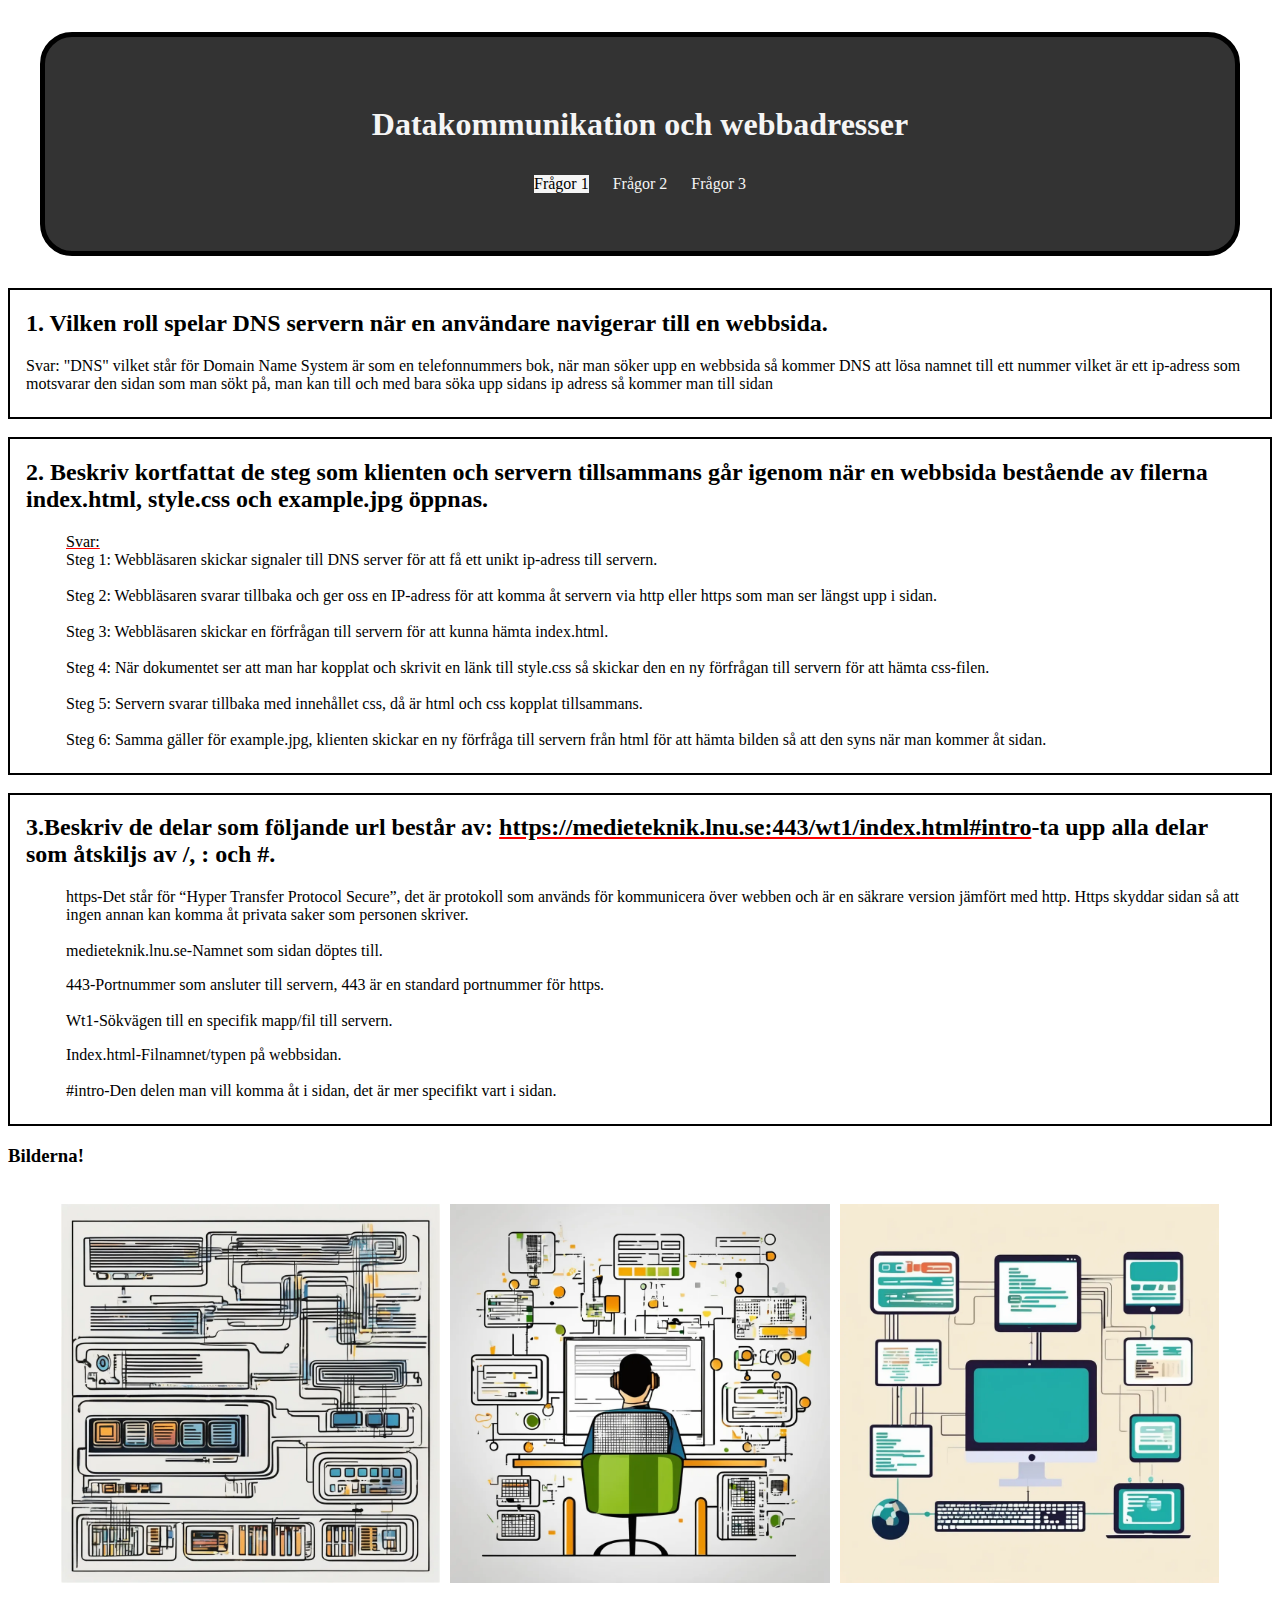
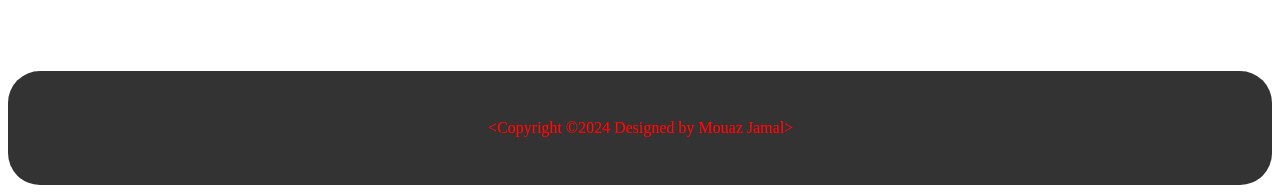
<file: index.html>
<!DOCTYPE html>
<html lang="en">

<head>
    <meta charset="UTF-8">
    <meta name="viewport" content="width=device-width, initial-scale=1.0">
    <title>Document</title>
    <link rel="stylesheet" href="main.css">
</head>

<body>
    <header>
        <h1>Datakommunikation och webbadresser</h1>
        <nav>
            <ul>
                <li><a href="index.html" class="active">Frågor 1</a></li>

                <li><a href="index2.html">Frågor 2</a></li>

                <li><a href="index3.html">Frågor 3</a></li>
            </ul>
        </nav>
    </header>
    <main>
        <section class="text1">
        <h2>1. Vilken roll spelar DNS servern när en användare navigerar till en webbsida.</h2>

        <p>Svar: "DNS" vilket står för Domain Name System är som en telefonnummers bok, när man söker upp en webbsida så kommer DNS att lösa namnet till ett nummer vilket är ett ip-adress som motsvarar den sidan som man sökt på, man kan till och med bara söka upp sidans ip adress så kommer man till sidan</p>
    </section>
    <br>
        
    <section class="text2">
        <h2>2. Beskriv kortfattat de steg som klienten och servern tillsammans går igenom när en webbsida bestående av filerna index.html, style.css och example.jpg öppnas.</h2>

         
            <ul id="list2">
                <li>
              <span>Svar:</span> </li>
              <li>Steg 1: Webbläsaren skickar signaler till DNS server för att få ett unikt ip-adress till servern.
            </li>
            <br>

              <li>Steg 2: Webbläsaren svarar tillbaka och ger oss en IP-adress för att komma åt servern via http eller https som man ser längst upp i sidan.</li>
              <br>

              <li>Steg 3: Webbläsaren skickar en förfrågan till servern för att kunna hämta index.html.</li>
              <br>

              <li>Steg 4: När dokumentet ser att man har kopplat och skrivit en länk till style.css så skickar den en ny förfrågan till servern för att hämta css-filen.
            </li>
            <br>

            <li>Steg 5: Servern svarar tillbaka med innehållet css, då är html och css kopplat tillsammans.</li>
            <br>

            <li>Steg 6: Samma gäller för example.jpg, klienten skickar en ny förfråga till servern från html för att hämta bilden så att den syns när man kommer åt sidan.</li>
            </ul>
        
    </section>
    <br>

    <section class="text3">
    <h2>3.Beskriv de delar som följande url består av:
        <span>https://medieteknik.lnu.se:443/wt1/index.html#intro</span>-ta upp alla delar som åtskiljs av /, : och #.
        </h2>
        <ul id="list3">
            <li>https-Det står för “Hyper Transfer Protocol Secure”, det är protokoll som används för kommunicera över webben och är en säkrare version jämfört med http. Https skyddar sidan så att ingen annan kan komma åt privata saker som personen skriver.
            </li>
            <br>
        
        <li>medieteknik.lnu.se-Namnet som sidan döptes till.</p></li>
        <li>443-Portnummer som ansluter till servern, 443 är en standard portnummer för https.</li>
            <br>
        <li>Wt1-Sökvägen till en specifik mapp/fil till servern.</p></li>
        <li>Index.html-Filnamnet/typen på webbsidan.</li>
            <br>
        <li>#intro-Den delen man vill komma åt i sidan, det är mer specifikt vart i sidan.</li>
    </ul>

    </section>
    <h3>Bilderna!</h3>
    <br>
    <div class="image-container">
    <img src="pixlr-image-generator-89193260-9883-4125-9d93-d4db329e850d.png" alt="" height="400" width="400">
    <img src="2pixlr-image-generator-c4c12ae2-6adc-41b0-b419-cec70c7dd8b8.png" alt="" height="400" width="400">
    <img src="pixlr-image-generator-e888e9f8-ce87-4539-9597-13f2eccef000f0.png" alt="" height="400" width="400">
</div>  
<br>
<br>
<br>
<br> 
<ul></ul>
    </main>
    <footer>
        <div id="copy" title="copyright">
      <p>&lt;Copyright &copy;2024 Designed by Mouaz Jamal&gt;</p>
    </div>
    </footer>

</body>


</html>
</file>
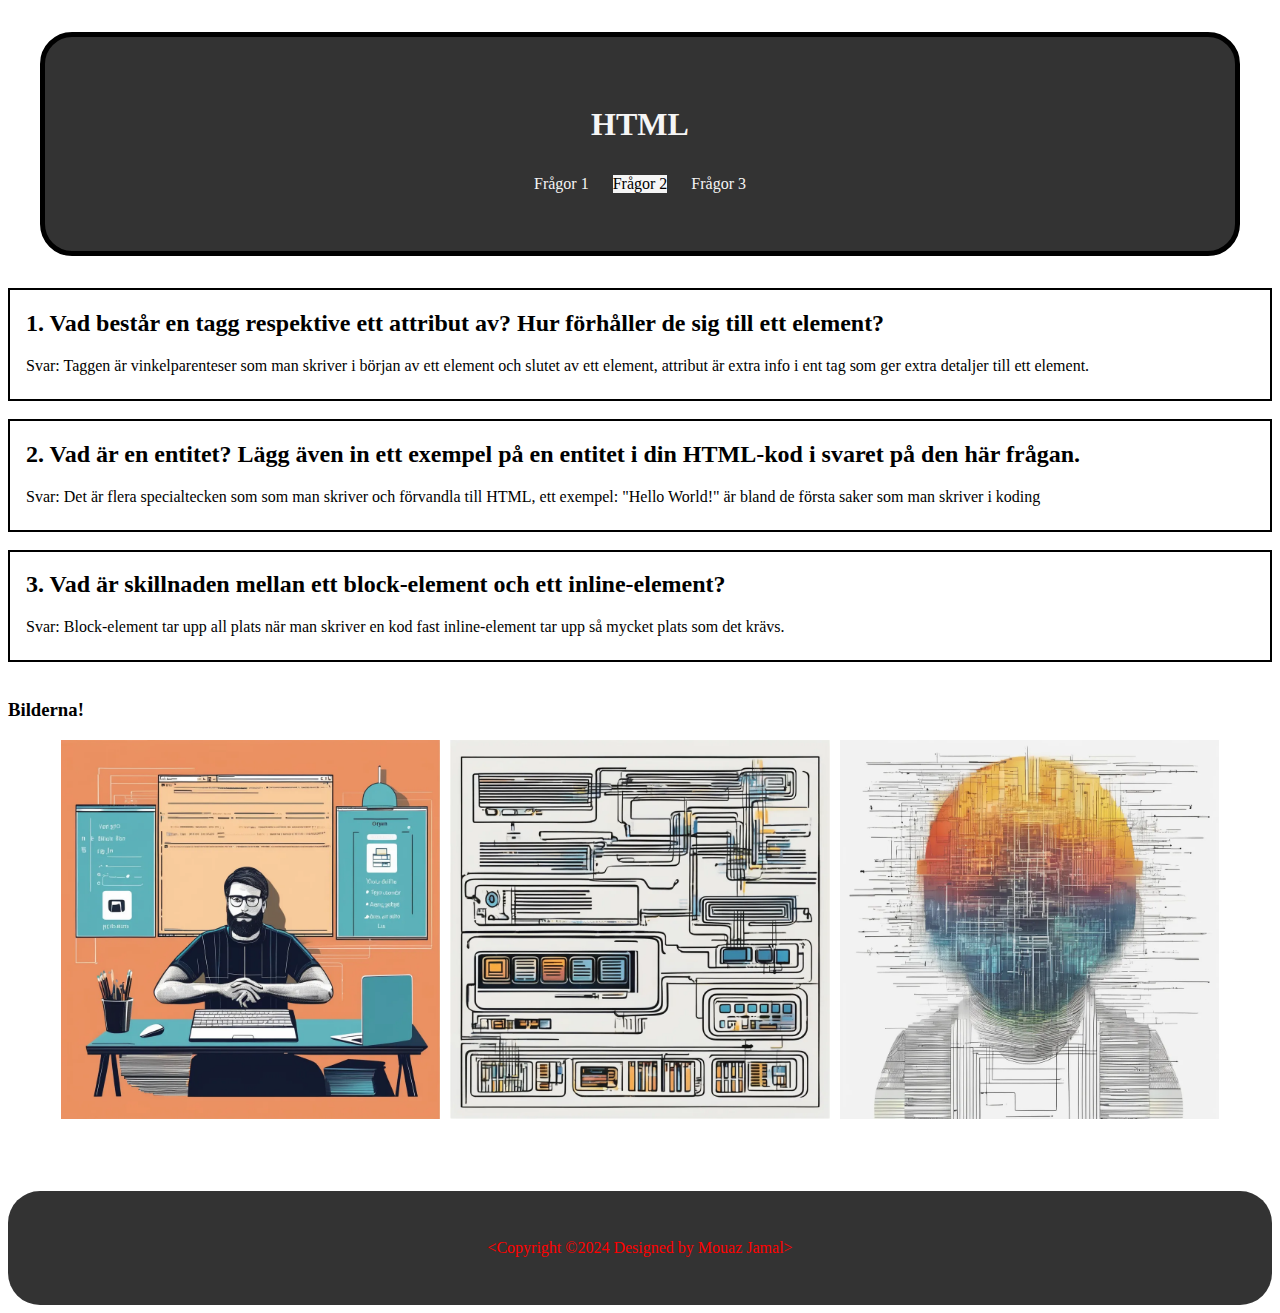
<file: index2.html>
<!DOCTYPE html>
<html lang="en">

<head>
    <meta charset="UTF-8">
    <meta name="viewport" content="width=device-width, initial-scale=1.0">
    <title>Document</title>
    <link rel="stylesheet" href="main.css">
</head>

<body>
    <header>
        <h1>HTML</h1>
        <nav>
            <ul>
                <li><a href="index.html">Frågor 1</a></li>

                <li><a href="index2.html" class="active">Frågor 2</a></li>

                <li><a href="index3.html">Frågor 3</a></li>
            </ul>
        </nav>
    </header>
    <main>
        <section class="text1">
            <h2>1. Vad består en tagg respektive ett attribut av? Hur förhåller de sig till ett element?
            </h2>
            <p>Svar: Taggen är vinkelparenteser som man skriver i början av ett element och slutet av ett element, attribut är extra info i ent tag som ger extra detaljer till ett element.
            </p>
        </section>
        <br>
        <section class="text2">
            <h2>2. Vad är en entitet? Lägg även in ett exempel på en entitet i din HTML-kod i svaret på den här frågan.
            </h2>
            <p>Svar: Det är flera specialtecken som som man skriver och förvandla till HTML, ett exempel: &quot;Hello World!&quot; är bland de första saker som man skriver i koding</p>
        </section>
        <br>

        <section class="text3">
            <h2>3. Vad är skillnaden mellan ett block-element och ett inline-element?
            </h2>
            <p>Svar: Block-element tar upp all plats när man skriver en kod fast inline-element tar upp så mycket plats som det krävs.
            </p>
        </section>
        <br>
        <section>
<h3>Bilderna!</h3>
            <div class="image-container">
<img src="4pixlr-image-generator-5d7a90aa-1335-436d-ba90-78bc30084b2a.png" alt="">
<img src="5pixlr-image-generator-89193260-9883-4125-9d93-d4db329e850d.png" alt="">
<img src="6pixlr-image-generator-94551526-d06d-41bd-87bc-bc872e26365b.png" alt="">
            </div>
        </section>
    </main>
    <br>
    <br>
    <br>
    <br>
    <footer>
        <div id="copy" title="copyright">
            <p>&lt;Copyright &copy;2024 Designed by Mouaz Jamal&gt;</p>
        </div>
    </footer>


    


</body>

</html>
</file>
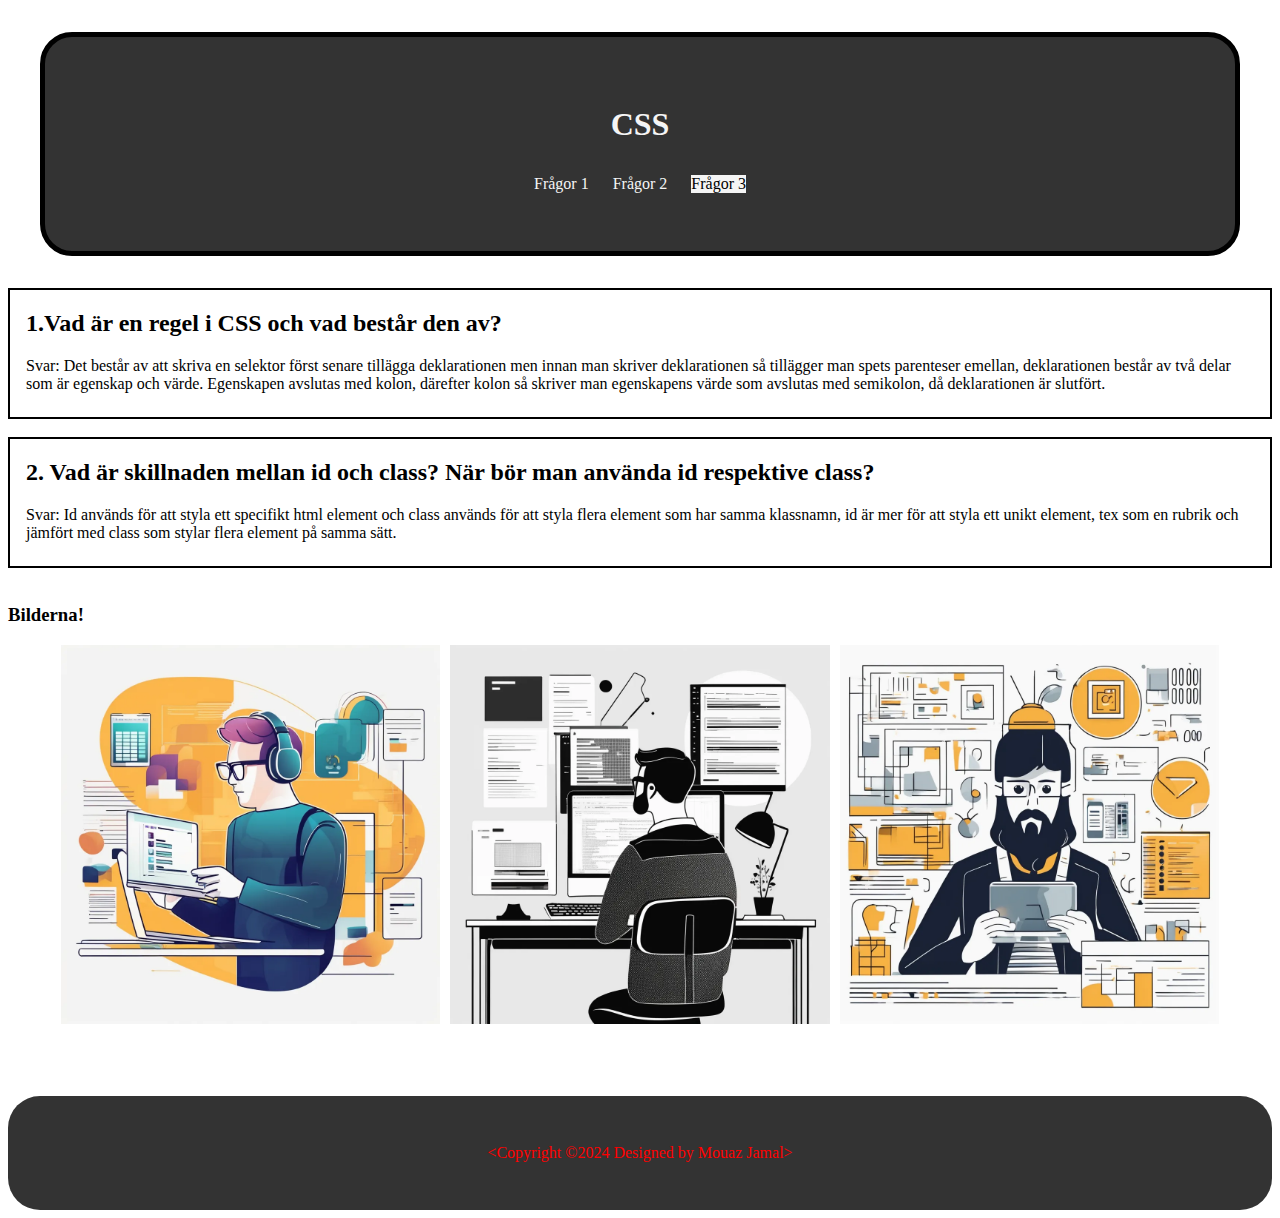
<file: index3.html>
<!DOCTYPE html>
<html lang="en">

<head>
    <meta charset="UTF-8">
    <meta name="viewport" content="width=device-width, initial-scale=1.0">
    <title>Document</title>
    <link rel="stylesheet" href="main.css">
</head>

<body>
    <header>
        <h1>CSS</h1>
        <nav>
            <ul>
                <li><a href="index.html">Frågor 1</a></li>

                <li><a href="index2.html">Frågor 2</a></li>

                <li><a href="index3.html" class="active">Frågor 3</a></li>
            </ul>
        </nav>
    </header>
    <main>
        <section class="text1">
            <h2>1.Vad är en regel i CSS och vad består den av?
            </h2>
            <p>Svar: Det består av att skriva en selektor först senare tillägga deklarationen men innan man skriver deklarationen så tillägger man spets parenteser emellan, deklarationen består av två delar som är egenskap och värde. Egenskapen avslutas med kolon, därefter kolon så skriver man egenskapens värde som avslutas med semikolon, då deklarationen är slutfört.
            </p>
        </section>
        <br>
        <section class="text2">
            <h2>2. Vad är skillnaden mellan id och class? När bör man använda id respektive class?</h2>

            <p>Svar: Id används för att styla ett specifikt html element och class används för att styla flera element som har samma klassnamn, id är mer för att styla ett unikt element, tex som en rubrik och jämfört med class som stylar flera element på samma sätt.
            </p>
        </section>
        <br>
        <section>
            <h3>Bilderna!</h3>
            <div class="image-container">
<img src="7pixlr-image-generator-0e7a9c50-f5de-4ec1-9545-3e2b5041b6ff.png" alt="">
<img src="8pixlr-image-generator-835b4d5c-221a-4b86-ba3c-aab1d88a363e.png" alt="">
<img src="9pixlr-image-generator-f2b5bcb1-45df-4a3a-b5d0-4492be37ab23.png" alt="">
            </div>
        </section>
    </main>
    <br>
    <br>
    <br>
    <br>
    <footer>
        <div id="copy" title="copyright">
            <p>&lt;Copyright &copy;2024 Designed by Mouaz Jamal&gt;</p>
        </div>
    </footer>

    


</body>

</html>
</file>
<file: main.css>
header {
    background-color: #333;
    color: whitesmoke;
    padding-top: 3rem;
    padding-bottom: 3rem;
    margin: 2rem;
    border-radius: 2rem;
    text-align: center;
    border-top: 5px solid black;
    border-right: 5px solid black;
    border-bottom: 5px solid black;
    border-left: 5px solid black;
}

nav a {
    text-decoration: none;
    color: whitesmoke;
    display: block;
    
    
}

nav ul {
    list-style: none;
    padding: 0;
    margin: 0;
    text-align: center;
    text-decoration: none;
    
 
}

nav ul li {
   
    text-decoration: none;
    padding: 10px 10px;
    display: inline-block;
  
}

nav ul li a:hover, nav ul li a.active {
    background-color: whitesmoke;
    color: black;
    
  
    
   
}

.text1 {
    border: 2px solid black;
    padding-left: 1rem;
    padding-right: 1rem;
    padding-bottom: 0.5rem;
    margin: auto;
}

span {
text-decoration: underline red;
}

.text2 {
    border: 2px solid black;
    padding-left: 1rem;
    padding-right: 1rem;
    padding-bottom: 0.5rem;
    margin: auto;   
}

#list2 {
    list-style-type: none;
}

.text3 {
    border: 2px solid black;
    padding-left: 1rem;
    padding-right: 1rem;
    padding-bottom: 0.5rem;
    margin: auto;
}

#list3 {
    list-style-type: none;
}

.image-container {
    display: flex;
    justify-content: center;
    gap: 10px;
}

.image-container img {
    max-width: 100%;
    width: 30%;
    height: 30%;
}

footer {
    text-align: center;
    background-color: #333;
    color: red;
    text-align: center;
    padding-bottom: 2rem;
    padding-top: 2rem;
    padding-left: 2rem;
    padding-right: 2rem;
    margin: auto;
    border-radius: 2rem;
    
}
</file>
